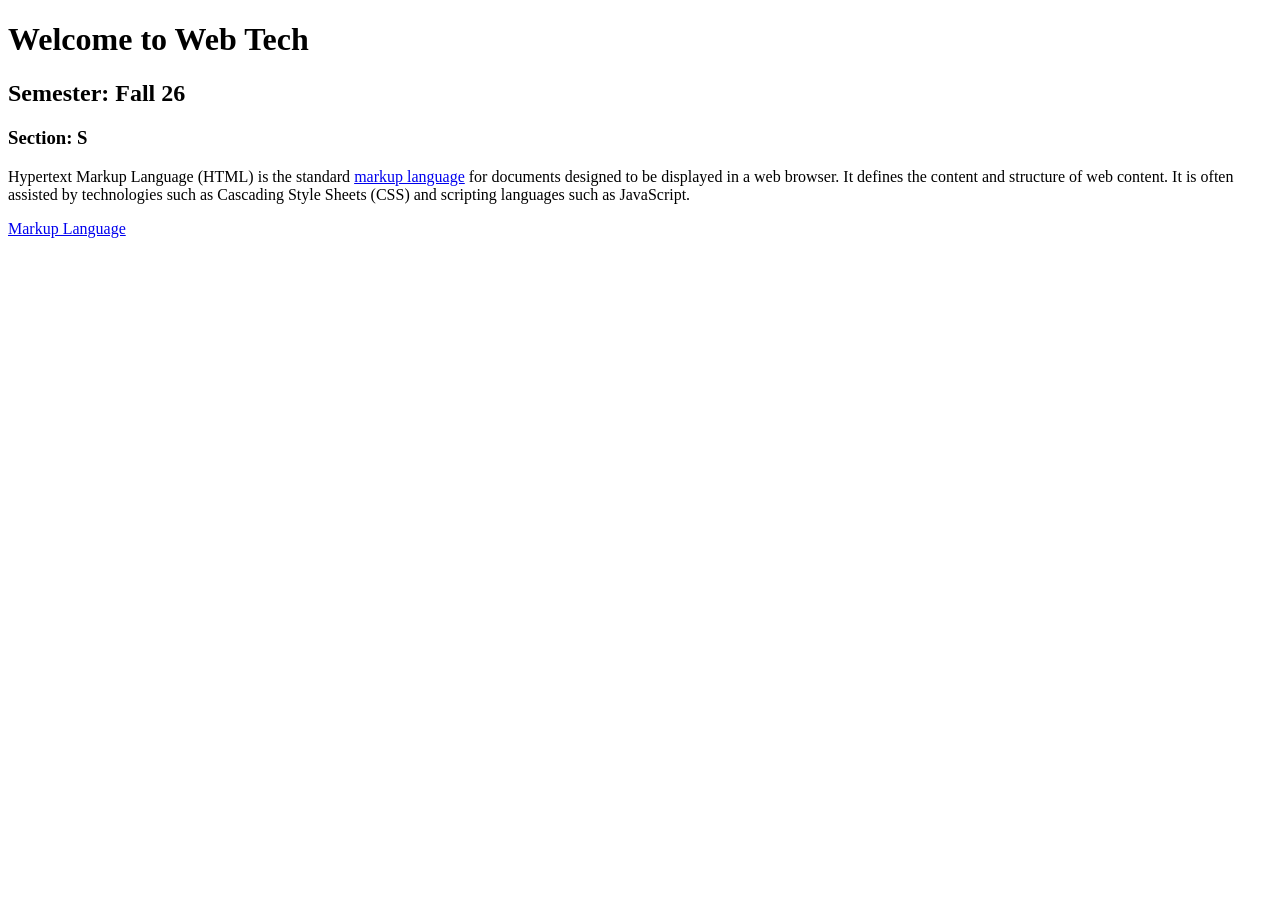
<file: index.html>
<!doctype html>
<html>
    <head>
        <title>Web Tech</title>
    </head>
    <body>
        <h1>Welcome to Web Tech</h1>
        <h2>Semester: Fall 26</h2>
        <h3>Section: S</h3>
        <p>Hypertext Markup Language (HTML) is the standard <a href="https://en.wikipedia.org/wiki/Markup_language">markup language</a> for documents designed to be displayed in a web browser. It defines the content and structure of web content. It is often assisted by technologies such as Cascading Style Sheets (CSS) and scripting languages such as JavaScript.</p>
		<a href="https://en.wikipedia.org/wiki/Markup_language">Markup Language</a>
    </body>
</html>
</file>
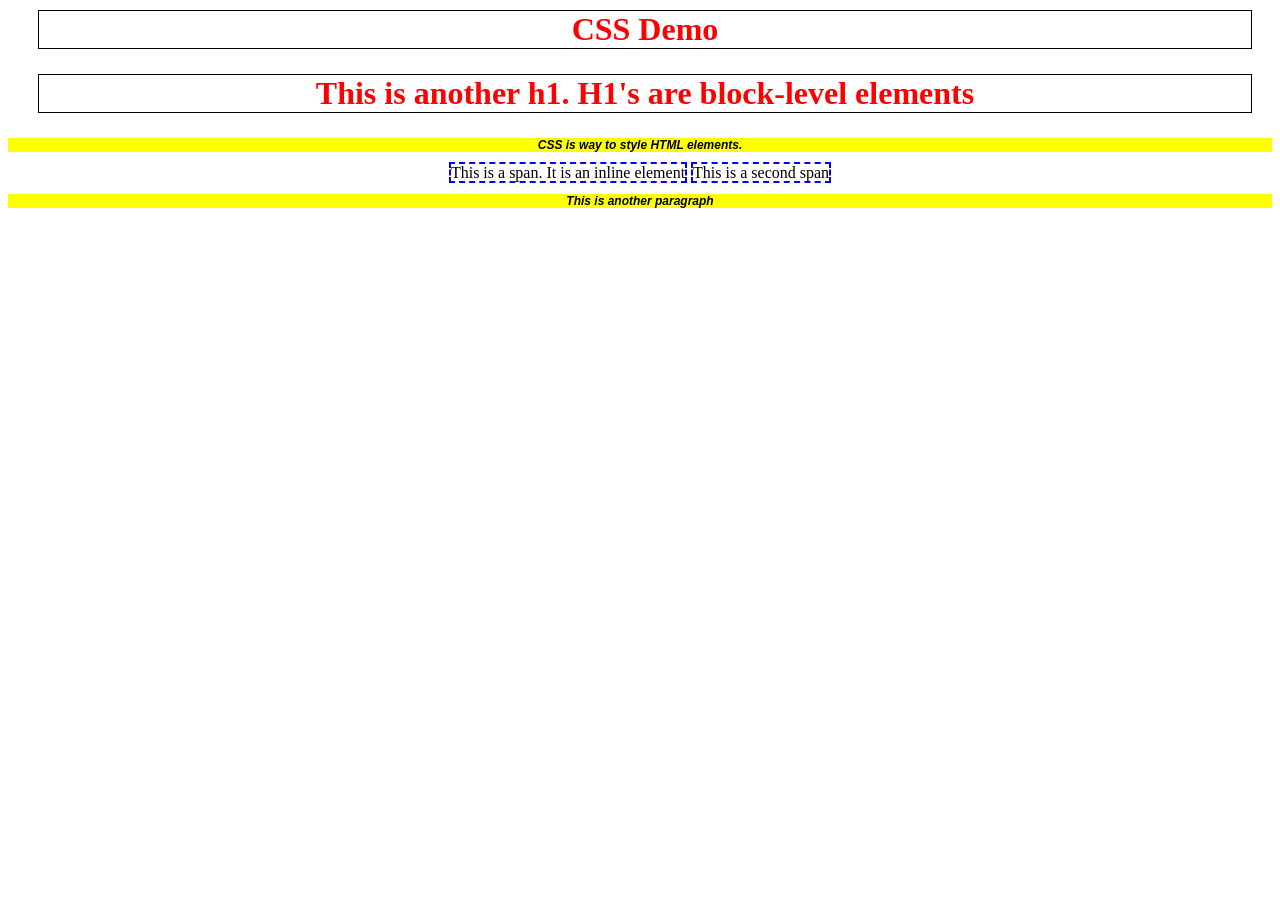
<file: Lab2/index.html>
<!DOCTYPE html>
<head>
	<title>CSS</title>
	<link rel="stylesheet" href="styles.css">
</head>
<style>
	span:hover {
		box-shadow: inset 0 0 10px #000000;
	}
</style>
<body>
	<h1>CSS Demo</h1>
	<h1>This is another h1. H1's are block-level elements</h1>
	<p>CSS is way to style HTML elements.</p>
	<span>This is a span. It is an inline element</span>
	<span>This is a second span</span>
	<p>This is another paragraph</p>
</body>
</>
</file>
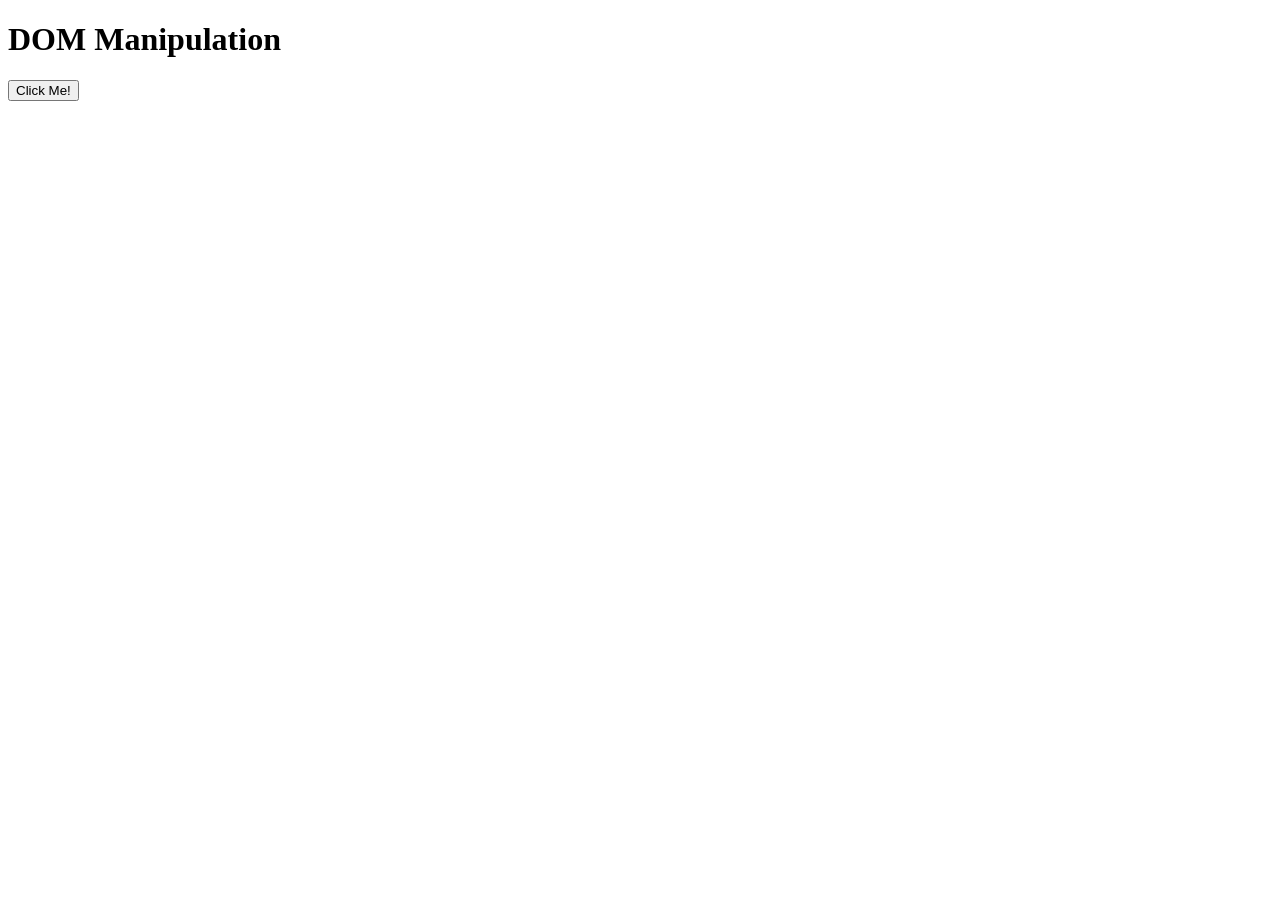
<file: Theory2/index.html>
<!DOCTYPE html>
<html lang="en">
<head>
	<title>DOM Manipulation Demo</title>
</head>
<body>
	<script>
		function manipulate_dom() {
			// alert("Button was clicked!");
			var paragraph = document.createElement("p");
			paragraph.innerText = "Hello from JS";
			document.body.appendChild(paragraph);
		}
	</script>
	<h1>DOM Manipulation</h1>
	<button onclick="manipulate_dom()">Click Me!</button>
</body>
</html>
</file>
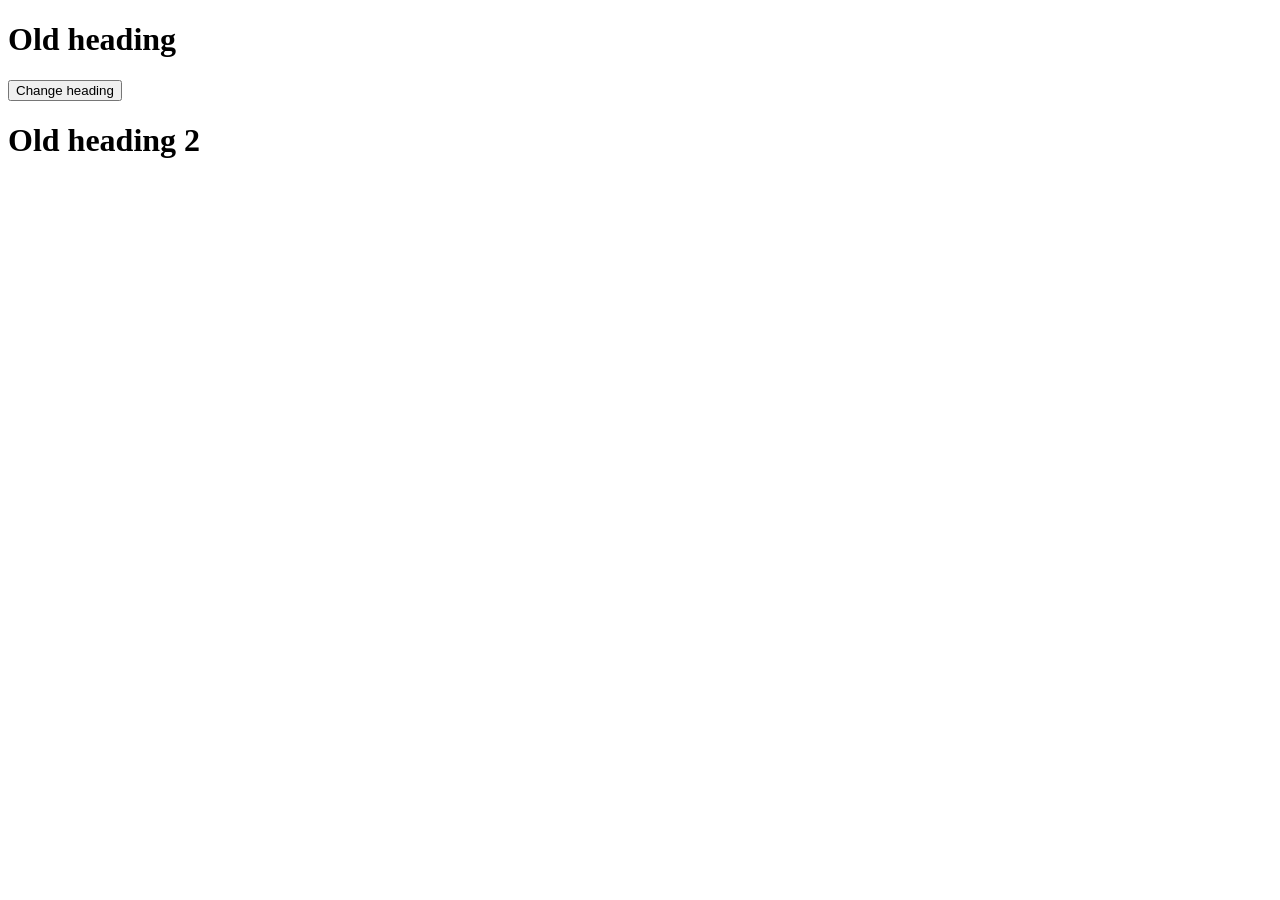
<file: Midterm/Lab5/index.html>
<!DOCTYPE html>
<html lang="en">
<head>
	<title>DOM Manipulation Demo</title>
</head>
<body>
	<script>
		function changeHeading () {
			let headings = document.querySelectorAll("h1");
			// querySelectorAll always returns an array
			// unlike getElementById, querySelector
			console.log(headings);
			headings[0].innerHTML = "New heading";
		}
	</script>
	<h1>Old heading</h1>
	<button onclick="changeHeading()">Change heading</button>
	<h1>Old heading 2</h1>

	<script>
	</script>
</body>
</html>
</file>
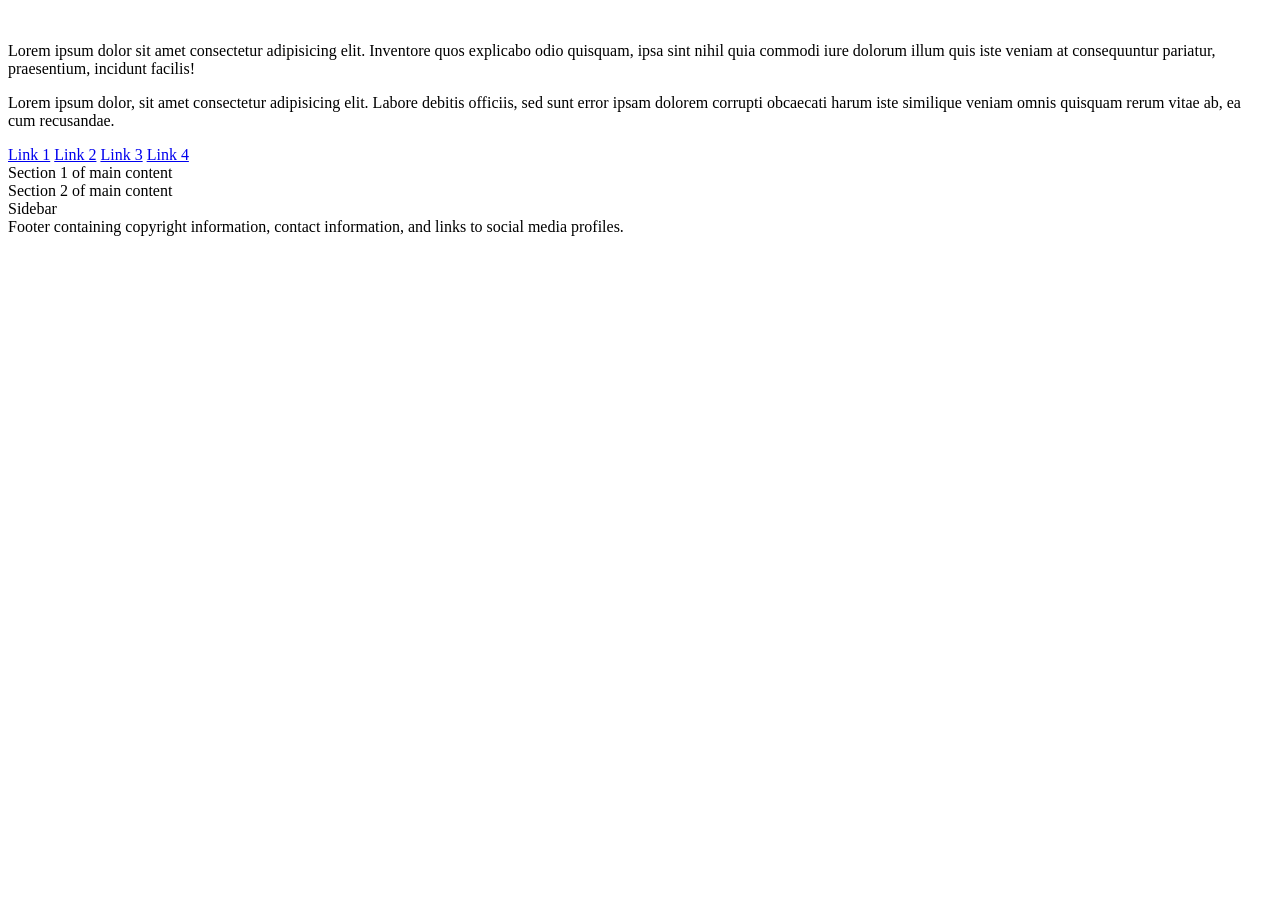
<file: Midterm/Theory3/index.html>
<!doctype html>
<html lang="en">
    <head>
        <title>Document</title>
    </head>
    <body>
	<!-- 
	Accessibilty: Creating a website that is accessible to all users, including those with disabilities (visual impairments).
	Screen Reader: A software application that reads the content of a website aloud for users with visual impairments.
	Semantic HTML element: HTML elements that convey meaning and structure to both users and assistive technologies, such as <header>, <nav>, <main>, <section>, <article>, <aside>, and <footer>.
	 -->
        <header>
            <img />
            <p>Lorem ipsum dolor sit amet consectetur adipisicing elit. Inventore quos explicabo odio quisquam, ipsa sint nihil quia commodi iure dolorum illum quis iste veniam at consequuntur pariatur, praesentium, incidunt facilis!</p>
            <h1 style="display: none">This is a block element</h1>
            <p>Lorem ipsum dolor, sit amet consectetur adipisicing elit. Labore debitis officiis, sed sunt error ipsam dolorem corrupti obcaecati harum iste similique veniam omnis quisquam rerum vitae ab, ea cum recusandae.</p>
        </header>
        <nav>
            <a href="1.html">Link 1</a>
            <a href="2.html">Link 2</a>
            <a href="3.html">Link 3</a>
            <a href="4.html">Link 4</a>
        </nav>
        <main>
            <section>Section 1 of main content</section>
            <section>Section 2 of main content</section>
        </main>
        <aside>Sidebar</aside>
        <footer>Footer containing copyright information, contact information, and links to social media profiles.</footer>
    </body>
</html>
</file>
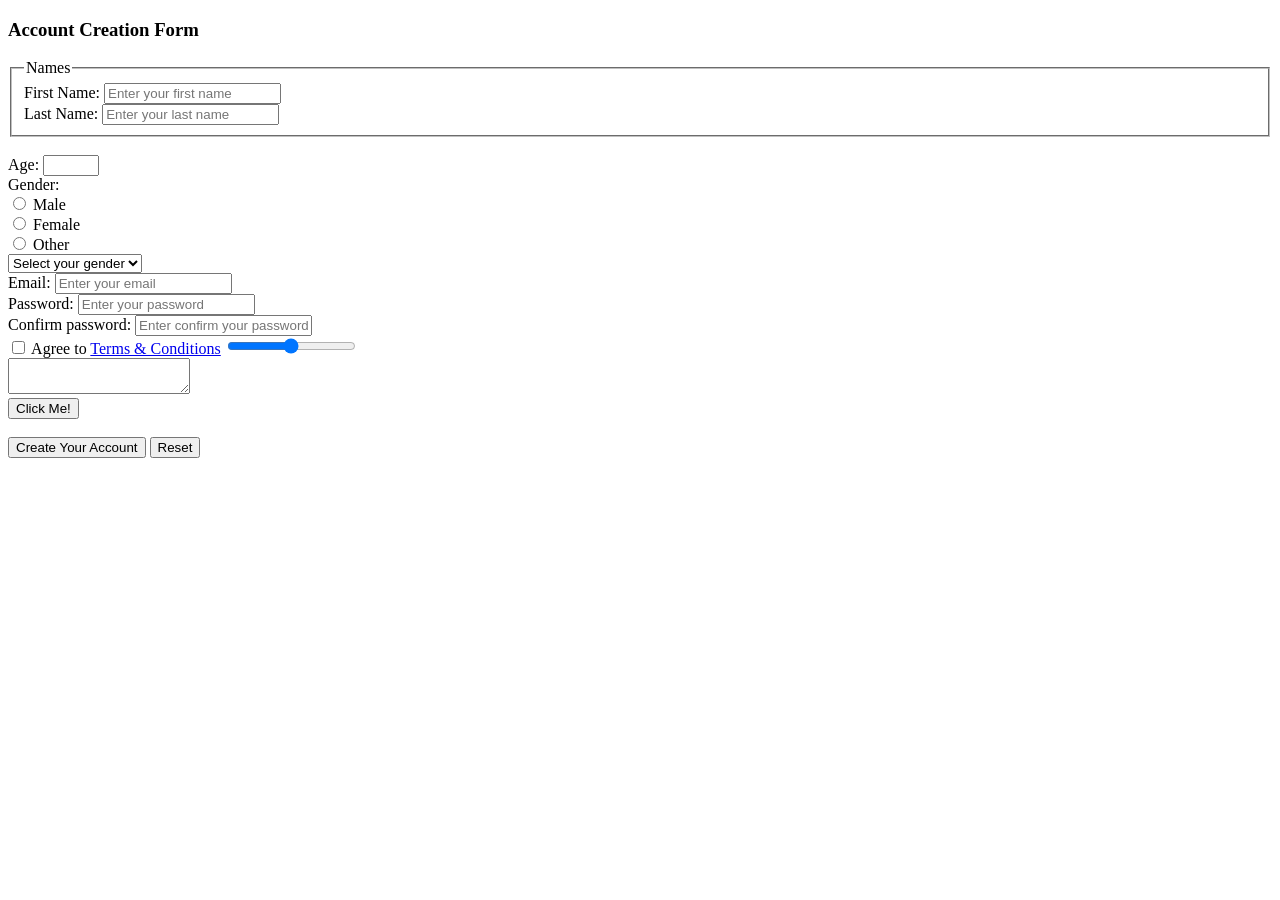
<file: Lab1/form.html>
<!doctype html>
<html>
    <head>
        <title>HTML Form</title>
    </head>
    <body>
        <h3>Account Creation Form</h3>
        <form action="form-handler.html" method="post">
            <fieldset>
				<legend>Names</legend>
                <label for="first-name">First Name:</label>
                <input type="text" class="name-field" id="first-name" name="fn" placeholder="Enter your first name" minlength="3" required />
                <br />
                <label for="last-name">Last Name:</label>
                <input type="text" class="name-field" id="last-name" name="ln" placeholder="Enter your last name" minlength="3" required />
            </fieldset>
            <br />
            <label for="age">Age:</label>
            <input type="number" id="age" name="age" min="18" max="100" required />
            <br />
            <label for="gender">Gender:</label>
            <br />
            <input type="radio" name="gender" id="male" /> Male
            <br />
            <input type="radio" name="gender" id="female" /> Female
            <br />
            <input type="radio" name="gender" id="other" /> Other
            <br />
            <select>
                <option value="">Select your gender</option>
                <option value="male">Male</option>
                <option value="female">Female</option>
                <option value="other">Other</option>
            </select>
            <br />
            <label for="email">Email:</label>
            <input type="email" id="email" name="em" placeholder="Enter your email" required />
            <br />
            <label for="password">Password:</label>
            <input type="password" id="password" name="ps" placeholder="Enter your password" required />
            <br />
            <label for="confirm_password">Confirm password:</label>
            <input type="password" id="confirm_password" name="cps" placeholder="Enter confirm your password" required />
            <br />
            <input type="checkbox" /> Agree to <a href="terms.html">Terms & Conditions</a>
            <input type="range" />
            <br />
            <textarea name="" id=""></textarea>
            <br />
            <button>Click Me!</button>
            <br />
            <br />
            <input type="submit" value="Create Your Account" />
            <input type="reset" />
        </form>
    </body>
</html>
</file>
<file: Lab2/styles.css>
h1 {
	color: red;
	border: 1px solid black;
}

p {
	font-family: 'Franklin Gothic Medium', 'Arial Narrow', Arial, sans-serif;
	/* font-size: x-small; */
	font-size: 12px;
	font-weight: bold;
	font-style: italic;
	background-color: yellow;
}

span {
	border: 2px dashed blue;
}
/* 
body {
	background-color: lightblue;
} */

h1 {
	margin: 10px;
	margin-top: 10px 20px;
	/* top-bottom -> left-right */
	margin: 10px 20px 25px 30px; 
	/* top->right->bottom->left */
	/* same for padding */
}

* {
	text-align: center;
}

#span1 {
	font-family: 'Courier New', Courier, monospace;
}
/* 
.my-span {
	box-shadow: inset 0 0 10px #000000;
} */

/* 
CSS Syntax
selector {
	property: value;
	property: value;
} */
</file>
